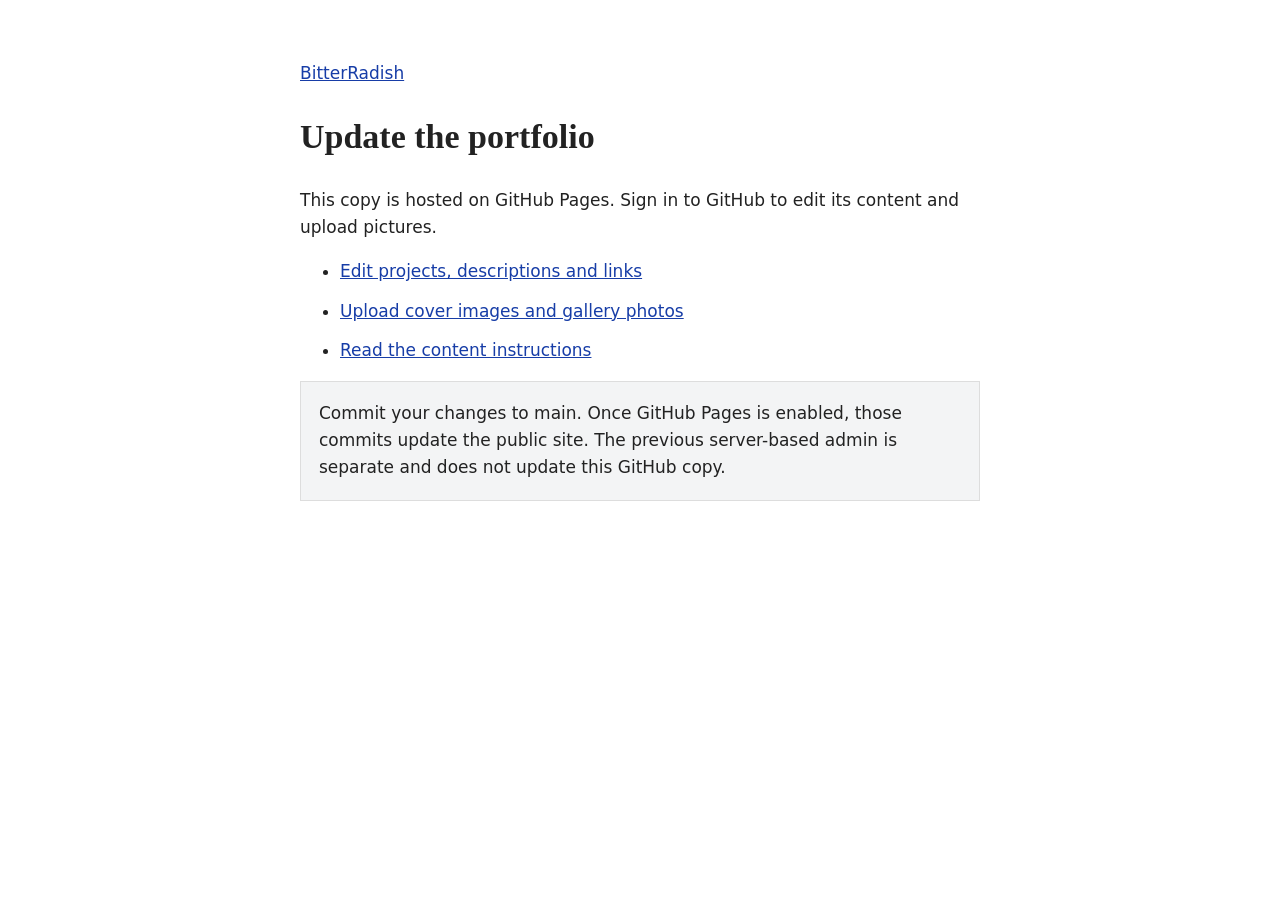
<file: admin.html>
<!doctype html><html lang="en"><head><meta charset="utf-8"><meta name="viewport" content="width=device-width,initial-scale=1"><title>BitterRadish · Update content</title><link rel="icon" href="favicon.svg"><style>body{font:17px/1.6 system-ui;max-width:680px;margin:60px auto;padding:0 24px;color:#222}h1{font-family:Georgia}a{color:#173da7}li{margin:12px 0}.note{padding:18px;background:#f3f4f5;border:1px solid #ddd}</style></head><body><a href="index.html">BitterRadish</a><h1>Update the portfolio</h1><p>This copy is hosted on GitHub Pages. Sign in to GitHub to edit its content and upload pictures.</p><ul><li><a href="https://github.com/johncwilkins/overview/edit/main/projects.json">Edit projects, descriptions and links</a></li><li><a href="https://github.com/johncwilkins/overview/upload/main/media">Upload cover images and gallery photos</a></li><li><a href="https://github.com/johncwilkins/overview#readme">Read the content instructions</a></li></ul><p class="note">Commit your changes to main. Once GitHub Pages is enabled, those commits update the public site. The previous server-based admin is separate and does not update this GitHub copy.</p></body></html>
</file>
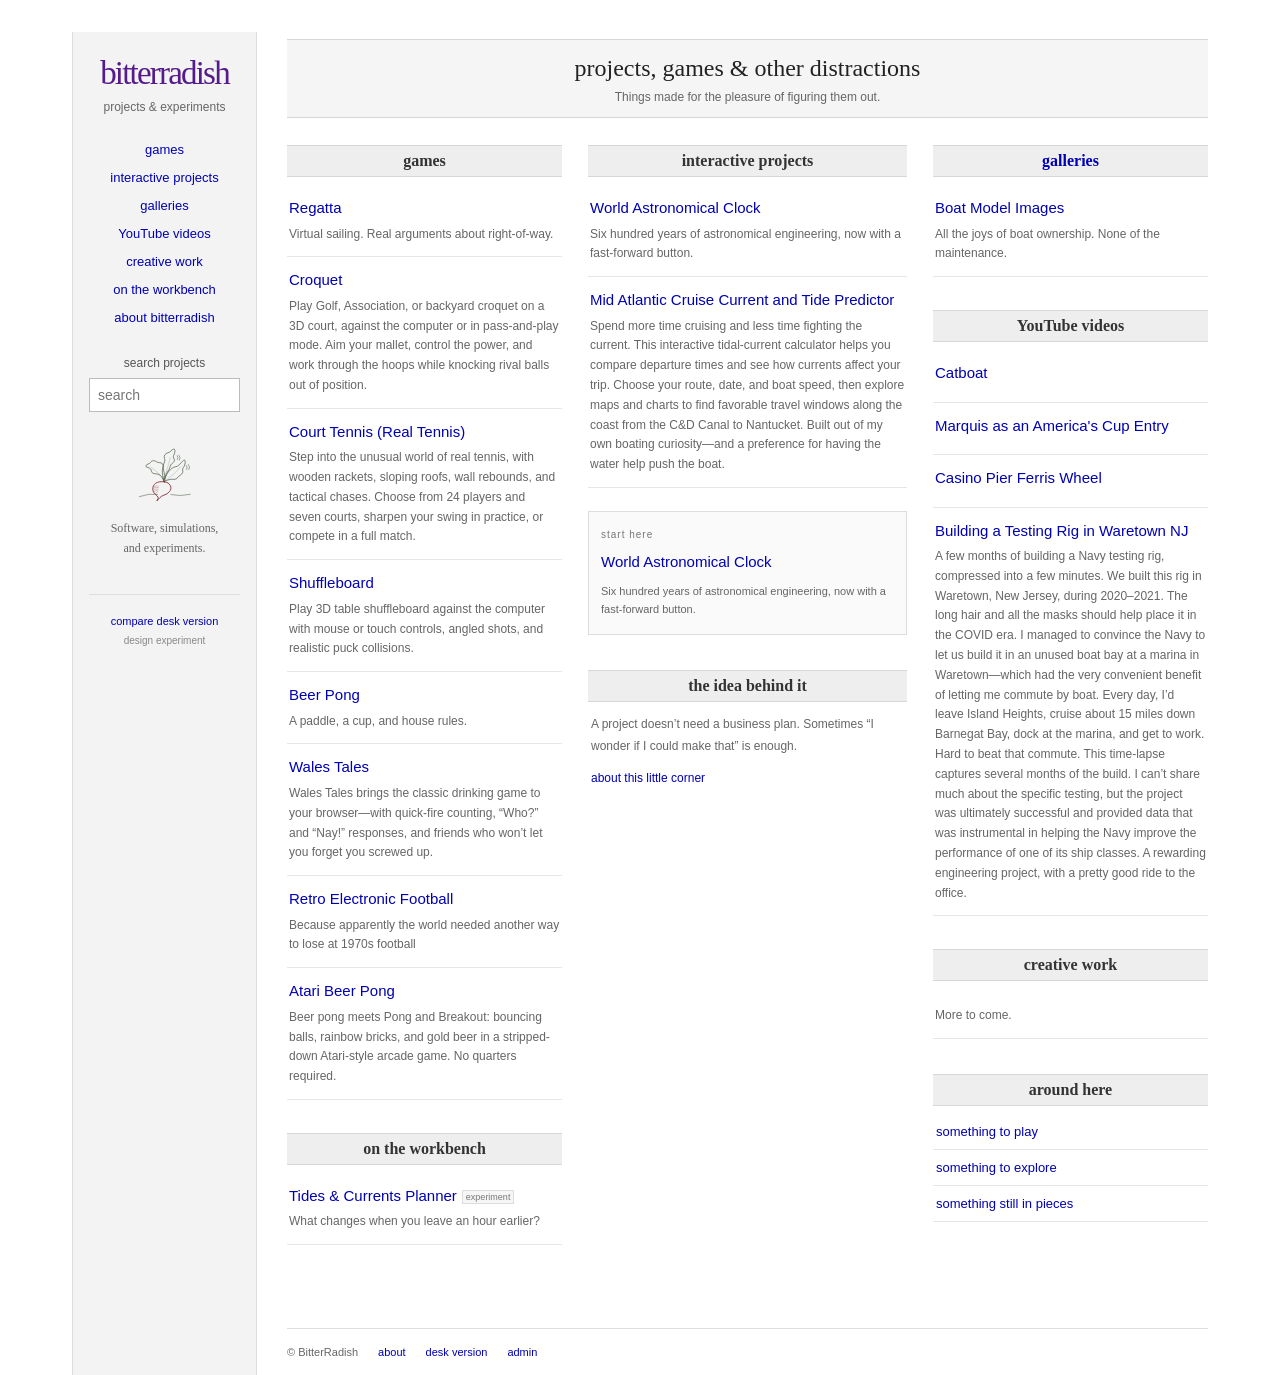
<file: directory.html>
<!doctype html><html lang="en"><head><meta charset="utf-8"><meta name="viewport" content="width=device-width,initial-scale=1"><meta name="description" content="BitterRadish: games, interactive projects, and creative experiments."><title>bitterradish · projects & experiments</title><link rel="icon" href="favicon.svg?v=2" type="image/svg+xml"><link rel="alternate icon" href="favicon.ico?v=2"><link rel="apple-touch-icon" href="apple-touch-icon.png?v=2"><link rel="stylesheet" href="style.css"><link rel="stylesheet" href="media-browser.css"></head><body><div class="site"><aside class="sidebar"><a class="wordmark" href="directory.html">bitterradish</a><p class="tagline">projects &amp; experiments</p><nav aria-label="Site navigation"><a href="#games">games</a><a href="#interactive">interactive projects</a><button class="plain-link" data-collections>galleries</button><a href="#videos">YouTube videos</a><a href="#creative">creative work</a><a href="#workbench">on the workbench</a><button class="plain-link" data-about>about bitterradish</button></nav><label class="search-label" for="search">search projects</label><input id="search" type="search" placeholder="search" autocomplete="off"><div class="sidebar-note"><img src="radish.svg" alt="" width="42" height="42"><p>Software, simulations,<br>and experiments.</p></div><div class="comparison"><a href="desk.html">compare desk version</a><small>design experiment</small></div></aside><main><header><h1>projects, games &amp; other distractions</h1><p>Things made for the pleasure of figuring them out.</p></header><div id="catalog" class="catalog"><div class="column"><section id="games"><h2>games</h2><ul><li data-search="retro electronic football game handheld led"><button class="project-link" data-project="football">retro electronic football</button><p>Little red lights. Big competitive instincts.</p></li><li data-search="regatta sailing race game boat"><button class="project-link" data-project="regatta">regatta</button><p>Catch the breeze. Round the mark.</p></li><li data-search="beer pong paddle ping game"><button class="project-link" data-project="pong">beer pong</button><p>A paddle, a cup, and house rules.</p></li></ul></section><section id="workbench"><h2>on the workbench</h2><ul><li data-search="tides currents planner water experiment"><button class="project-link" data-project="tides">tides &amp; currents planner</button><span class="status">experiment</span><p>What changes when you leave an hour earlier?</p></li></ul></section></div><div class="column"><section id="interactive"><h2>interactive projects</h2><ul><li data-search="world astronomical clock orloj prague time sun moon"><a class="project-link" href="https://worldastronomicalclock.com">world astronomical clock</a><span class="status live">live</span><p>Explore the sun, moon, and the passing of time through an astronomical dial.</p></li></ul><div class="featured-note"><span>start here</span><a href="https://worldastronomicalclock.com">what does an astronomical clock actually tell you?</a><p>Move time forward and watch the dial change.</p></div></section><section class="small-section"><h2>the idea behind it</h2><p class="section-copy">A project doesn’t need a business plan. Sometimes “I wonder if I could make that” is enough.</p><button class="plain-link" data-about>about this little corner</button></section></div><div class="column"><section id="galleries"><h2><button class="plain-link" data-collections>galleries</button></h2><ul></ul></section><section id="videos"><h2>YouTube videos</h2><ul></ul></section><section id="creative"><h2>creative work</h2><ul><li data-search="blender renders models 3d shapes light creative"><button class="project-link" data-project="renders">3d models &amp; renders</button><span class="status">sample</span><p>Shapes, light, and a little Blender.</p></li><li data-search="photography photos gallery collection creative"><button class="project-link" data-project="gallery">photo collections</button><span class="status">sample</span><p>A few things worth looking at.</p></li></ul></section><section class="small-section"><h2>around here</h2><ul class="compact"><li><a href="#games">something to play</a></li><li><a href="#interactive">something to explore</a></li><li><a href="#workbench">something still in pieces</a></li></ul></section></div></div><p id="no-results" hidden>No projects match that search. <button class="plain-link" id="clear-search">show all projects</button></p><p id="search-count" class="sr-only" role="status"></p><footer><span>© BitterRadish</span><button class="plain-link" data-about>about</button><a href="desk.html">desk version</a><a href="admin.html">admin</a></footer></main></div><dialog id="detail"><button class="close" aria-label="Close details">×</button><h2 id="detail-title"></h2><p id="detail-description"></p><p class="detail-note" id="detail-note"></p><button class="plain-link close-bottom">back to projects</button></dialog><script src="media-browser.js"></script><script src="shared.js"></script></body></html>
</file>
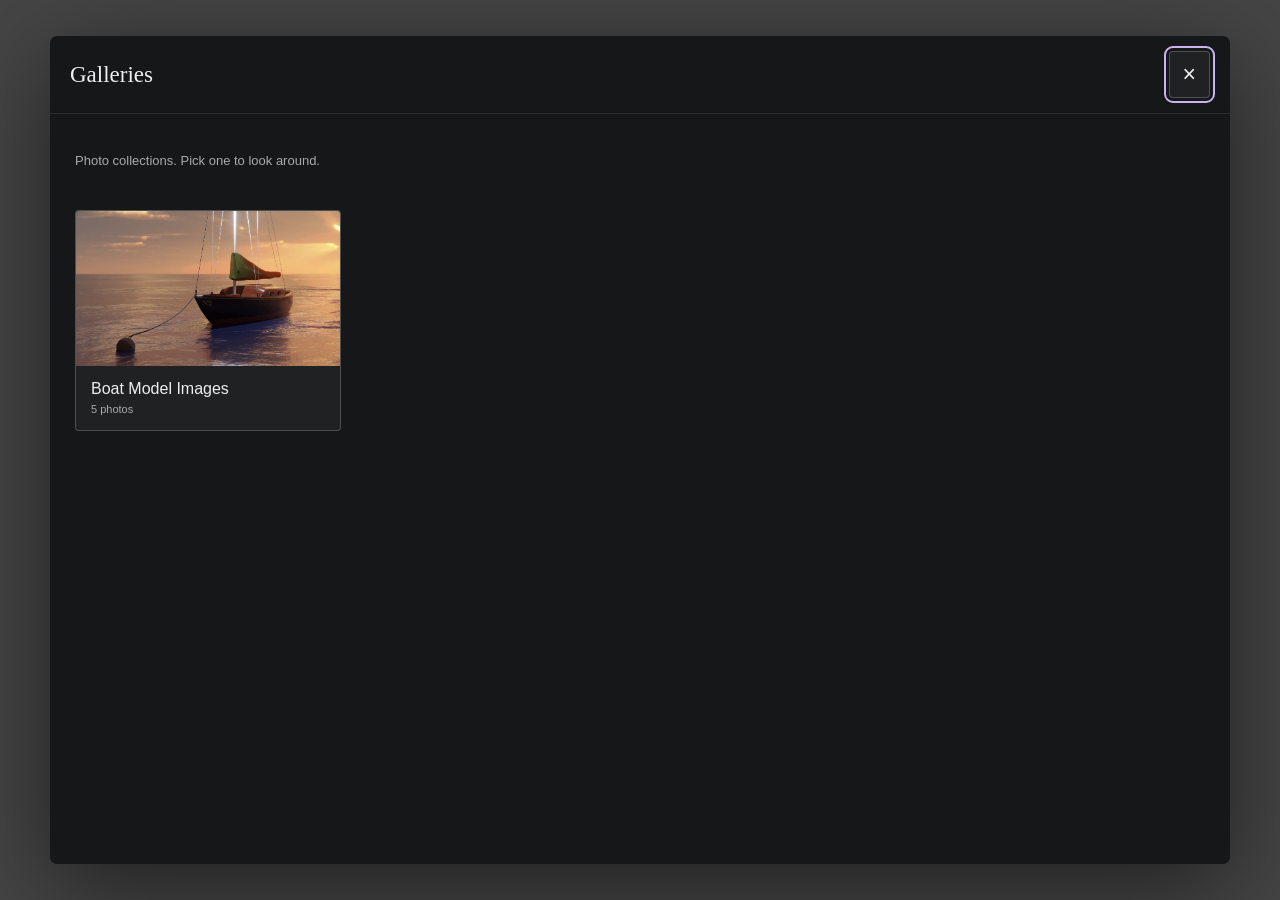
<file: gallery.html>
<!doctype html><html lang="en"><head><meta charset="utf-8"><meta name="viewport" content="width=device-width,initial-scale=1"><title>BitterRadish · Galleries</title><link rel="icon" href="favicon.svg?v=2" type="image/svg+xml"><link rel="alternate icon" href="favicon.ico?v=2"><link rel="apple-touch-icon" href="apple-touch-icon.png?v=2"><link rel="stylesheet" href="media-browser.css"><style>body{font:15px Arial;max-width:900px;margin:40px auto;padding:0 25px;color:#222}a{color:#0000b5}h1{font:32px Georgia}button{font:14px Arial;cursor:pointer;padding:10px 15px;border:1px solid #bbb;background:#f5f5f5}#description{line-height:1.8;white-space:pre-wrap}</style></head><body><a href="index.html">← BitterRadish</a><h1 id="title">Galleries</h1><p id="description">Photo collections.</p><button id="open">Open photo browser</button><script src="media-browser.js"></script><script>const q=new URLSearchParams(location.search);async function open(){if(q.get('id'))await BRMediaBrowser.openGallery(q.get('id'),q.has('preview'));else{try{const r=await fetch('projects.json');if(!r.ok)throw new Error('Collections could not be loaded.');const projects=await r.json();BRMediaBrowser.openCollections(projects.filter(p=>p.type==='gallery'));}catch(e){document.querySelector('#description').textContent=e.message}}}document.querySelector('#open').addEventListener('click',open);open();</script></body></html>
</file>
<file: style.css>
:root{--blue:#0000b5;--purple:#551a8b;--line:#d6d6d6}*{box-sizing:border-box}html{scroll-behavior:smooth;scroll-padding-top:16px}body{margin:0;background:#fff;color:#222;font-family:Arial,Helvetica,sans-serif;font-size:14px}a,.plain-link,.project-link{color:var(--blue);text-decoration:none}a:hover,.plain-link:hover,.project-link:hover{text-decoration:underline}button{font:inherit;cursor:pointer}a:focus-visible,button:focus-visible,input:focus-visible{outline:2px solid #551a8b;outline-offset:3px}.site{max-width:1180px;display:grid;grid-template-columns:185px 1fr;margin:32px auto 0;padding:0 22px;gap:30px}.sidebar{background:#f3f3f3;min-height:650px;border-right:1px solid #ddd;border-left:1px solid #ddd;padding:23px 16px;text-align:center}.wordmark{font:30px Georgia,'Times New Roman',serif;letter-spacing:-1.5px;color:var(--purple);display:block}.tagline{font-size:12px;color:#666;margin:8px 0 28px}.sidebar nav{display:flex;flex-direction:column;gap:13px;font-size:13px}.plain-link,.project-link{background:none;border:0;padding:0;text-align:left}.sidebar .plain-link{text-align:center}.search-label{display:block;margin:31px 0 8px;font-size:12px;color:#555}input{border:1px solid #bbb;border-radius:0;background:#fff;width:100%;font:14px Arial;padding:8px}.sidebar-note{margin:35px 0;color:#666}.sidebar-note p{font:12px/1.7 Georgia}.comparison{border-top:1px solid #ddd;padding-top:20px;font-size:11px}.comparison small{display:block;margin-top:8px;color:#888;font-size:10px}main{padding-top:7px}header{text-align:center;border-top:1px solid var(--line);border-bottom:1px solid var(--line);background:#f5f5f5;padding:15px 10px 13px}h1{font:normal 24px Georgia,'Times New Roman',serif;margin:0}header p{font-size:12px;color:#666;margin:8px 0 0}.catalog{display:grid;grid-template-columns:1fr 1.16fr 1fr;gap:26px;margin-top:27px}.column{min-width:0}section{margin-bottom:33px}h2{background:#eee;border-top:1px solid var(--line);border-bottom:1px solid var(--line);text-align:center;font:bold 16px Georgia;color:#333;margin:0 0 8px;padding:6px 3px}ul{list-style:none;padding:0;margin:0}li{padding:12px 2px;border-bottom:1px solid #e6e6e6}.project-link{font-size:15px;line-height:1.5}li p{font-size:12px;line-height:1.65;color:#666;margin:5px 0 0}.status{font-size:9px;color:#777;display:inline-block;padding:1px 3px;border:1px solid #ddd;background:#f6f6f6;margin:5px 0 0 5px;vertical-align:1px}.live{color:#477149}.featured-note{border:1px solid #ddd;padding:15px 12px;margin-top:23px;font-size:13px;line-height:1.6;background:#fafafa}.featured-note>span{display:block;color:#777;font-size:10px;letter-spacing:1px;margin-bottom:8px}.featured-note p{font-size:11px;line-height:1.7;color:#666;margin:8px 0 0}.small-section{margin-top:35px}.section-copy{font-size:12px;color:#666;line-height:1.8;padding:0 3px}.small-section>.plain-link{font-size:12px;margin-left:3px}.compact li{font-size:13px;padding:10px 3px}footer{display:flex;gap:20px;align-items:center;border-top:1px solid #ddd;padding:17px 0;margin-top:50px;font-size:11px;color:#666}footer .draft{margin-left:auto;color:#888}.sr-only{position:absolute;width:1px;height:1px;overflow:hidden;clip-path:inset(50%)}#no-results{font-size:13px;padding:25px 5px;color:#555}dialog{width:calc(100% - 35px);max-width:470px;border:1px solid #aaa;padding:30px;background:#fff;box-shadow:0 10px 40px #0002}dialog::backdrop{background:#0005}dialog h2{background:none;border:0;text-align:left;padding:0;font:25px Georgia;margin:0 20px 20px 0}dialog p{font-size:14px;line-height:1.8}.detail-note{font-size:12px!important;color:#777;border-top:1px solid #ddd;padding-top:15px}.close{position:absolute;right:10px;top:7px;background:none;border:0;font-size:25px;color:#666}.close-bottom{font-size:13px;margin-top:12px}[hidden]{display:none!important}@media(max-width:900px){.site{grid-template-columns:170px 1fr;gap:20px}.catalog{grid-template-columns:1fr 1fr;gap:20px}.column:last-child{grid-column:1 / 3;display:grid;grid-template-columns:1fr 1fr;gap:20px}.column:last-child .small-section{margin-top:0}.wordmark{font-size:28px}h1{font-size:22px}}@media(max-width:600px){.site{display:block;margin:0;padding:0 16px}.sidebar{min-height:0;padding:20px 12px 15px;border:0;border-bottom:1px solid #ddd;margin:0 -16px 19px}.wordmark{font-size:35px}.tagline{margin:7px 0 18px}.sidebar nav{flex-direction:row;flex-wrap:wrap;justify-content:center;gap:4px 17px;font-size:12px}.sidebar nav a,.sidebar nav button{padding:8px 0}.search-label{margin:15px 0 7px}.sidebar input{max-width:320px}.sidebar-note,.comparison{display:none}main{padding:0}h1{font-size:21px}header{padding:15px 8px}.catalog{gap:18px;margin-top:20px}h2{font-size:16px}.project-link{font-size:14px}li{padding:12px 2px}.status{margin-left:0}footer{gap:16px;flex-wrap:wrap;margin-top:25px;padding-bottom:25px}footer .draft{margin-left:0;width:100%}}@media(max-width:390px){.catalog{display:block}.column:last-child{display:block}.column:last-child .small-section{margin-top:30px}.status{margin-left:5px}.project-link{font-size:16px}li p{font-size:13px}}@media(prefers-reduced-motion:reduce){html{scroll-behavior:auto}}

#galleries h2 button{font:bold 16px Georgia;padding:0;width:100%;text-align:center}.sidebar nav button{font-size:inherit}.column:last-child{display:block}
@media(min-width:601px) and (max-width:900px){.column:last-child{display:grid;grid-template-columns:1fr 1fr;gap:20px}}

/* Keep the directory mark in its original sidebar position. */
.sidebar-note>img{width:56px;height:56px}
.wordmark{font-size:33px;letter-spacing:-1.8px;margin-inline:-6px}
@media(min-width:601px) and (max-width:900px){.wordmark{font-size:30px}}
@media(max-width:600px){.wordmark{font-size:38px}}
</file>
<file: media-browser.css>
.br-browser{border:0;border-radius:7px;padding:0;background:#151719;color:#eee;width:min(1180px,96vw);max-width:none;height:min(850px,92vh);max-height:92vh;box-shadow:0 25px 100px #0008;font:14px Arial}.br-browser::backdrop{background:#000b}.br-browser button{cursor:pointer;font:inherit;border:1px solid #ffffff35;background:#ffffff0b;color:#eee;border-radius:4px;padding:9px 13px}.br-browser button:hover{background:#ffffff22}.br-browser button:focus-visible,.br-browser a:focus-visible{outline:2px solid #cab2ee;outline-offset:3px}.br-browser button:disabled{opacity:.35;cursor:default}.br-browser a{color:#bca5ed}.br-shell{height:100%;display:flex;flex-direction:column}.br-top{display:flex;align-items:center;gap:13px;padding:15px 20px;border-bottom:1px solid #ffffff18}.br-title{font:23px Georgia;margin:0;flex:1}.br-back{font-size:12px!important}.br-close{font-size:23px!important;line-height:1}.br-body{min-height:0;flex:1;overflow:auto}.br-intro{padding:22px 25px 5px;color:#aaa;font-size:13px;line-height:1.8}.br-collections{display:grid;grid-template-columns:repeat(auto-fill,minmax(210px,1fr));gap:22px;padding:20px 25px 35px}.br-collection{padding:0!important;text-align:left;overflow:hidden}.br-collection img{width:100%;height:155px;object-fit:cover;display:block}.br-collection .br-no-cover{display:flex;height:155px;align-items:center;justify-content:center;font:28px Georgia;background:#292d2a;color:#a8b69e}.br-collection strong{display:block;font-weight:400;font-size:16px;padding:14px 15px 5px}.br-collection span{display:block;color:#aaa;font-size:11px;padding:0 15px 15px}.br-stage{height:100%;display:flex;flex-direction:column}.br-picture{min-height:0;flex:1;position:relative;display:flex;justify-content:center;align-items:center;background:#0c0e0f;margin:0;padding:10px 65px}.br-picture img{max-width:100%;max-height:100%;object-fit:contain;display:block}.br-arrow{position:absolute;top:50%;transform:translateY(-50%);font-size:30px!important;background:#25282ac9!important;z-index:1}.br-prev{left:13px}.br-next{right:13px}.br-caption{display:flex;justify-content:space-between;align-items:start;gap:20px;padding:14px 22px;min-height:50px;color:#d9d9d9;font-size:13px;line-height:1.6}.br-caption p{margin:0;white-space:pre-wrap}.br-counter{font-size:11px;color:#999;white-space:nowrap}.br-thumbs{display:flex;overflow-x:auto;flex-shrink:0;gap:8px;padding:0 20px 15px}.br-thumb{padding:2px!important;flex-shrink:0;border:2px solid transparent!important;background:none!important}.br-thumb[aria-current=true]{border-color:#ba94eb!important}.br-thumb img{width:65px;height:48px;object-fit:cover;display:block}.br-empty{padding:40px 25px;color:#aaa;line-height:1.8}.br-video{display:flex;flex-direction:column;gap:18px;padding:25px;max-width:1050px;margin:auto}.br-video iframe{width:100%;aspect-ratio:16/9;border:0;background:black}.br-video p{color:#aaa;line-height:1.7;margin:0}.br-video-link{font-size:12px}.br-full{font-size:12px!important}.br-browser:fullscreen{width:100vw;height:100vh;max-height:100vh;border-radius:0}.br-browser:fullscreen .br-shell{height:100vh}@media(max-width:600px){.br-browser{width:100vw;max-height:100dvh;height:100dvh;border-radius:0}.br-top{padding:12px;gap:8px}.br-title{font-size:20px}.br-top button{padding:8px 10px}.br-full{display:none}.br-picture{padding:5px 12px}.br-arrow{top:auto;bottom:12px;transform:none;font-size:25px!important}.br-caption{padding:14px}.br-thumbs{padding:0 12px 13px}.br-collections{gap:15px;padding:15px;grid-template-columns:repeat(auto-fill,minmax(145px,1fr))}.br-collection img,.br-collection .br-no-cover{height:125px}.br-collection strong{font-size:14px;padding:11px 12px 5px}.br-video{padding:14px}.br-back{max-width:80px;line-height:1.4}.br-intro{padding:18px 15px 5px}}
</file>
